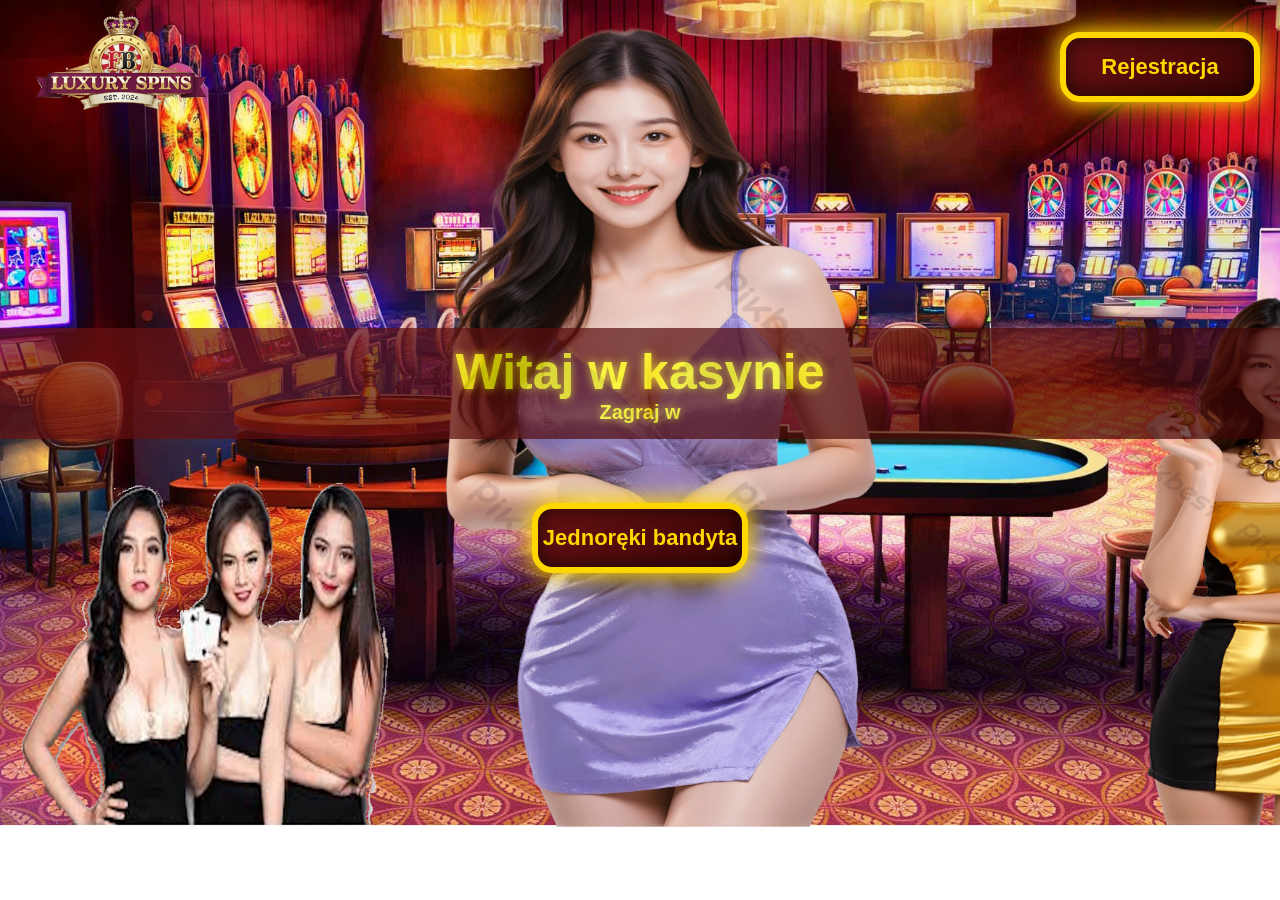
<file: index.html>
<!DOCTYPE html>
<html lang="pl">
<head>
    <meta charset="UTF-8">
    <title>Witaj w kasynie</title>
    <meta name="viewport" content="width=device-width, initial-scale=1.0">
    <link rel="stylesheet" href="style.css">
</head>
<body>

<nav>
    <a href="index.html" class="logo">
        <img src="imagefajny.png" alt="Logo">
    </a>

    <div class="prawe">
        <a href="rejestracja.html" class="rejka">Rejestracja</a>
    </div>
</nav>

<main>

    <section class="powitanie">
        <h1>Witaj w kasynie</h1>
        <h2>Zagraj w</h2>   
    </section>

    <section class="gry">
        <a href="Bandyta.html" class="gierka">Jednoręki bandyta</a>
    </section>

</main>

<script src="skrypt.js"></script>

</body>
</html>
</file>
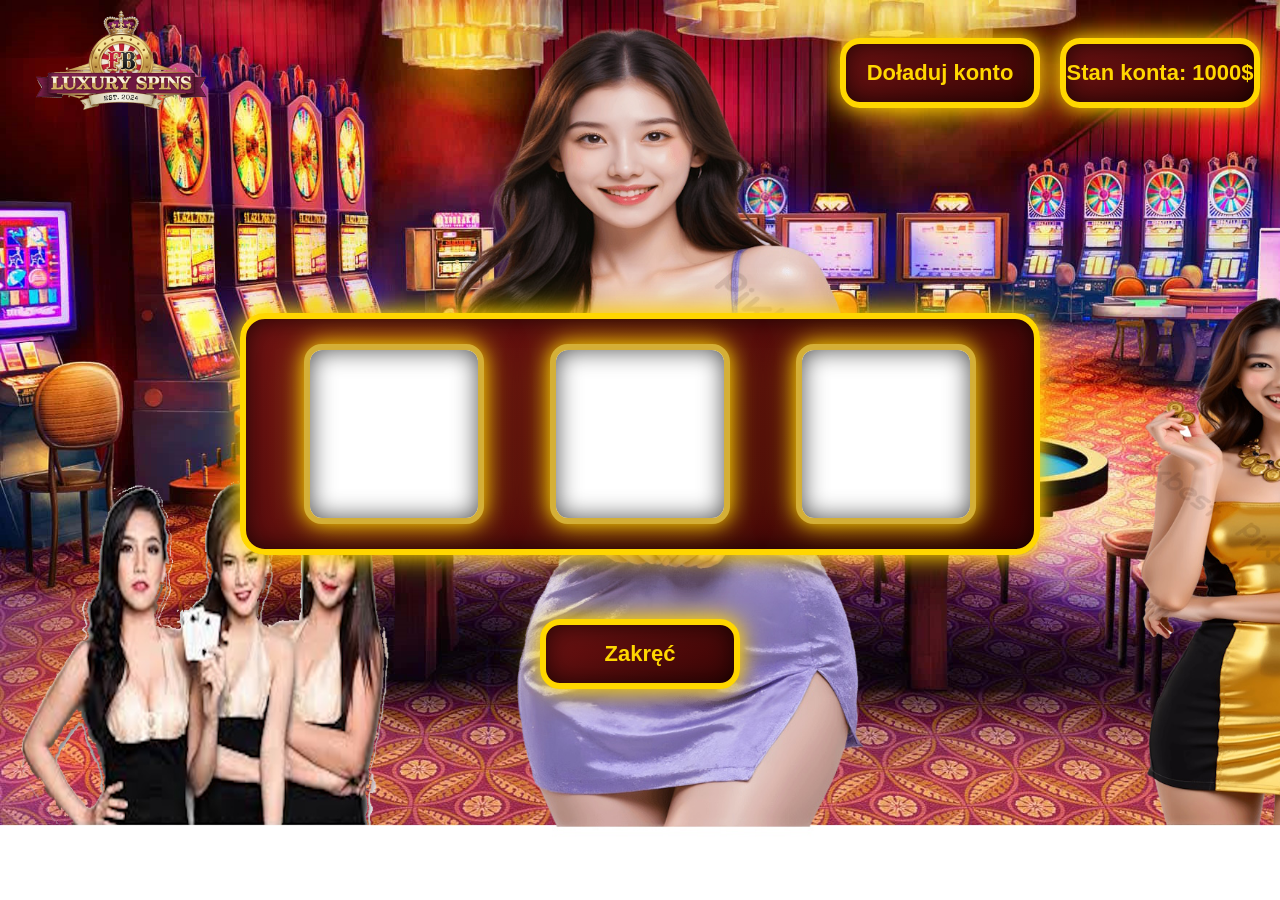
<file: Bandyta.html>
<!DOCTYPE html>
<html lang="pl">
<head>
    <meta charset="UTF-8">
    <meta name="viewport" content="width=device-width, initial-scale=1.0">
    <title>Bandyta</title>
    <link rel="stylesheet" href="style.css">
</head>
<body>

<nav>
    <a href="index.html" class="logo">
        <img src="imagefajny.png" alt="Logo kasyna">
    </a>

    <div class="prawe">
        <button class="doladuj">Doładuj konto</button>
        <p class="stan"></p>
    </div>
</nav>

<main class="game">

    <img id="winGif" src="mops.gif" class="gifywygrana">
    <img id="wingifcoin" src="coin.gif" class="gifywygrana">

    <div class="ekran">
        <div class="s1"></div>
        <div class="s2"></div>
        <div class="s3"></div>
    </div>

    <button class="play">Zakręć</button>

</main>

<script src="skrypt.js"></script>
</body>
</html>
</file>
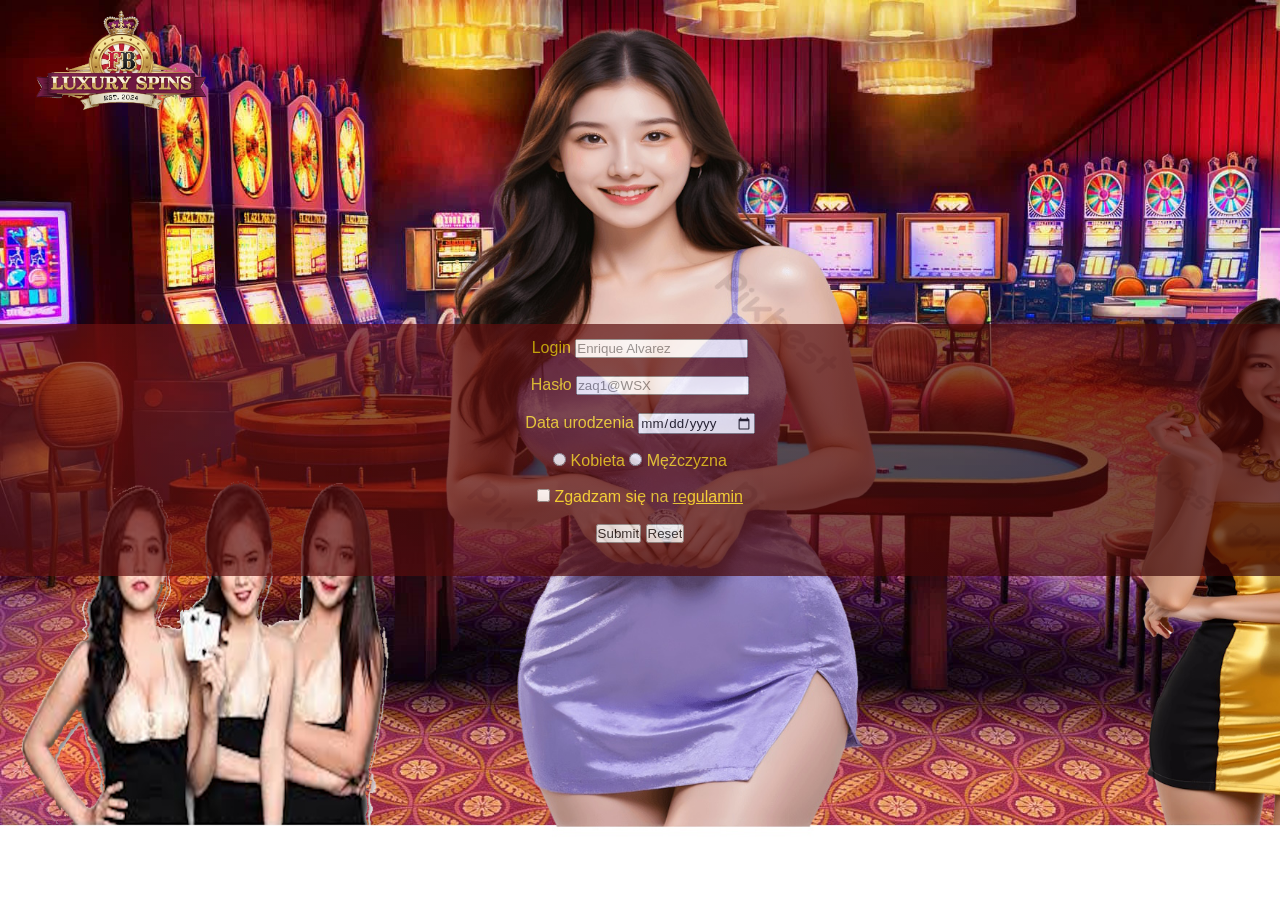
<file: rejestracja.html>
<!DOCTYPE html>
<html>
<head>
    <meta charset="UTF-8">
    <title>Witaj w kasynie</title>
    <meta name="viewport" content="width=device-width, initial-scale=1.0">
    <link rel="stylesheet" href="style.css">
</head>
<body>
    
    <script src="skrypt.js"></script>
    <nav>
    <div>
        <a href="index.html" class="logo">
            <img src="imagefajny.png" alt="Logo">
        </a>
    </div>

    <div class="prawe">
    
    </div>
</nav>

<div class="mainrej">
    <form action="" class="form">
       <div>
        <label for="">Login</label>
        <input type="text" placeholder="Enrique Alvarez">
       </div>
        
       
        <br>
        <div>
        <label for="">Hasło</label>
        <input type="password" placeholder="zaq1@WSX">
        </div>
        
        <br>
        <div>
        <label for="">Data urodzenia</label>
        <input type="date">
        </div>
        
        <br>
        <div>
           <label for="">
           <input type="radio" name="p">
           Kobieta 
        </label>
        <label for="">
        <input type="radio" name="p">
        Mężczyzna
        </label> 
        </div>
        <br>
        
<div>
 <input type="checkbox" required>
        <label for="">Zgadzam się na <a href="https://pl.pornhub.com/information/terms">regulamin</a></label>


</div>

        <br>
       <div>
<input type="submit">
        <input type="reset">


       </div>


        <br>
        
    </form>

</div>







</body>
</file>
<file: style.css>
*{
    margin: 0;
    padding: 0;
    box-sizing: border-box;
    font-family: Arial, sans-serif;
    color: gold;
}

body{
    display: flex;
    justify-content: center;
    flex-direction: column;
    align-items: center;
    background-image: url(TLOKASYNO1.jpg);
    background-repeat: no-repeat;
    background-size: cover;
    height: 100vh;
}

nav{
    position: fixed;
    top: 0;
    left: 0;
    width: 100%;
    display: flex;
    justify-content: space-between;
    align-items: center;
    padding: 10px 20px;
    z-index: 9999;
    flex-wrap: wrap;
    gap: 10px;
}

.logo img{
    height: 100px;
    width: 200px;
}

.prawe{
    display: flex;
    align-items: center;
    gap: 20px;
}

.ekran{
    margin-top: 8%;
    width: 90%;
    max-width: 800px;
    min-height: 200px;
    display: flex;
    flex-wrap: wrap;
    justify-content: space-around;
    align-items: center;
    background: linear-gradient(145deg,#6d1212,#3a0505);
    border-radius: 25px;
    padding: 25px;
    border: 6px solid gold;
    box-shadow:
        0 0 20px gold,
        0 0 40px rgba(255,215,0,0.5),
        inset 0 0 25px rgba(0,0,0,0.7);
}

.ekran div{
    width: 30%;
    aspect-ratio: 1/1;
    max-width: 180px;
    border-radius: 18px;
    background-color: white;
    background-position: center;
    background-repeat: no-repeat;
    background-size: 80%;
    border: 6px solid #d4af37;
    box-shadow:
        0 0 20px gold,
        0 0 40px rgba(255,215,0,0.5),
        inset 0 0 25px rgba(0,0,0,0.7);
    transition: transform 0.2s;
}

.ekran div.spin{
    animation: spinEffect 1.3s ease-in-out;
}

@keyframes spinEffect{
    0%{ transform: scale(1.08) rotateX(0deg); }
    50%{ transform: scale(1.08) rotateX(360deg); }
    100%{ transform: scale(1.08) rotateX(0deg); }
}

button{
    border-radius: 20px;
    margin-top: 5%;
    background: linear-gradient(145deg,#6d1212,#3a0505);
    height: 70px;
    width: 200px;
    font-size: 22px;
    font-weight: bold;
    cursor: pointer;
    border: 6px solid gold;
    box-shadow:
        0 0 20px gold,
        0 0 40px rgba(255,215,0,0.5),
        inset 0 0 25px rgba(0,0,0,0.7);
    color: gold;
    transition: transform 0.2s, background 0.2s;
}



button:active{
    transform: scale(0.95);
}

.stan{
    min-width: 200px;
    display: flex;
    align-items: center;
    justify-content: center;
    border-radius: 20px;
    margin-top: 5%;
    background: linear-gradient(145deg,#6d1212,#3a0505);
    height: 70px;
    font-size: 22px;
    font-weight: bold;
    border: 6px solid gold;
    box-shadow:
        0 0 20px gold,
        0 0 40px rgba(255,215,0,0.5),
        inset 0 0 25px rgba(0,0,0,0.7);
}

.doladuj{
    min-width: 200px;
    display: flex;
    align-items: center;
    justify-content: center;
    border-radius: 20px;
    margin-top: 5%;
    background: linear-gradient(145deg,#6d1212,#3a0505);
    height: 70px;
    font-size: 22px;
    font-weight: bold;
    border: 6px solid gold;
    box-shadow:
        0 0 20px gold,
        0 0 40px rgba(255,215,0,0.5),
        inset 0 0 25px rgba(0,0,0,0.7);
}

.rejka{
    text-decoration: none;
    min-width: 200px;
    display: flex;
    align-items: center;
    justify-content: center;
    border-radius: 20px;
    margin-top: 5%;
    background: linear-gradient(145deg,#6d1212,#3a0505);
    height: 70px;
    font-size: 22px;
    font-weight: bold;
    border: 6px solid gold;
    box-shadow:
        0 0 20px gold,
        0 0 40px rgba(255,215,0,0.5),
        inset 0 0 25px rgba(0,0,0,0.7);
}

.gierka{
    text-decoration: none;
    padding: 5px;
    min-width: 200px;
    display: flex;
    align-items: center;
    justify-content: center;
    border-radius: 20px;
    margin-top: 5%;
    background: linear-gradient(145deg,#6d1212,#3a0505);
    height: 70px;
    font-size: 22px;
    font-weight: bold;
    border: 6px solid gold;
    box-shadow:
        0 0 20px gold,
        0 0 40px rgba(255,215,0,0.5),
        inset 0 0 25px rgba(0,0,0,0.7);
    cursor: pointer;
}

h1{
    color: yellow;
    text-shadow: 0 0 8px rgba(245,229,6,0.9);
    font-size: clamp(28px,6vw,50px);
}

h2{
    color: yellow;
    text-shadow: 0 0 8px rgba(245,229,6,0.9);
    font-size: clamp(16px,4vw,20px);
}

.gry{
    display: flex;
    justify-content: center;
    flex-direction: column;
    align-items: center;
}

.gry button{
    margin: 25px;
    background-color: yellow;
    width: 80%;
    max-width: 300px;
    height: 100px;
    font-size: 30px;
    color: gold;
    text-shadow: 0 0 10px rgba(0,0,0,0.9);
}

main{
    width: 100%;
}

.powitanie{
    width: 100%;
    background: linear-gradient(145deg,#6d1212,#3a0505);
    opacity: 0.7;
    display: flex;
    justify-content: center;
    align-items: center;
    flex-direction: column;
    padding: 15px;
}

.logo1{
    position: fixed;
    top: 0;
    left: 0;
    margin-top: 28px;
    padding: 10px 20px;
}

.gifywygrana{
    display: none;
    position: fixed;
    top: 50%;
    left: 50%;
    transform: translate(-50%,-50%);
    z-index: 999;
    width: 100%;
    height: 100%;
}

.mainrej{
    width: 100%;
    background: linear-gradient(145deg,#6d1212,#3a0505);
    opacity: 0.7;
    display: flex;
    justify-content: center;
    align-items: center;
    flex-direction: column;
    padding: 15px;
}

.form{
    display: flex;
    justify-content: center;
    align-items: center;
    flex-direction: column;
}

input{
    color: black;
}

@media (max-width: 600px){
    button{
        width: 80%;
        height: 60px;
        font-size: 18px;
    }
}

.game{
    width: 100%;
    display: flex;
    flex-direction: column;
    align-items: center;
}
</file>
